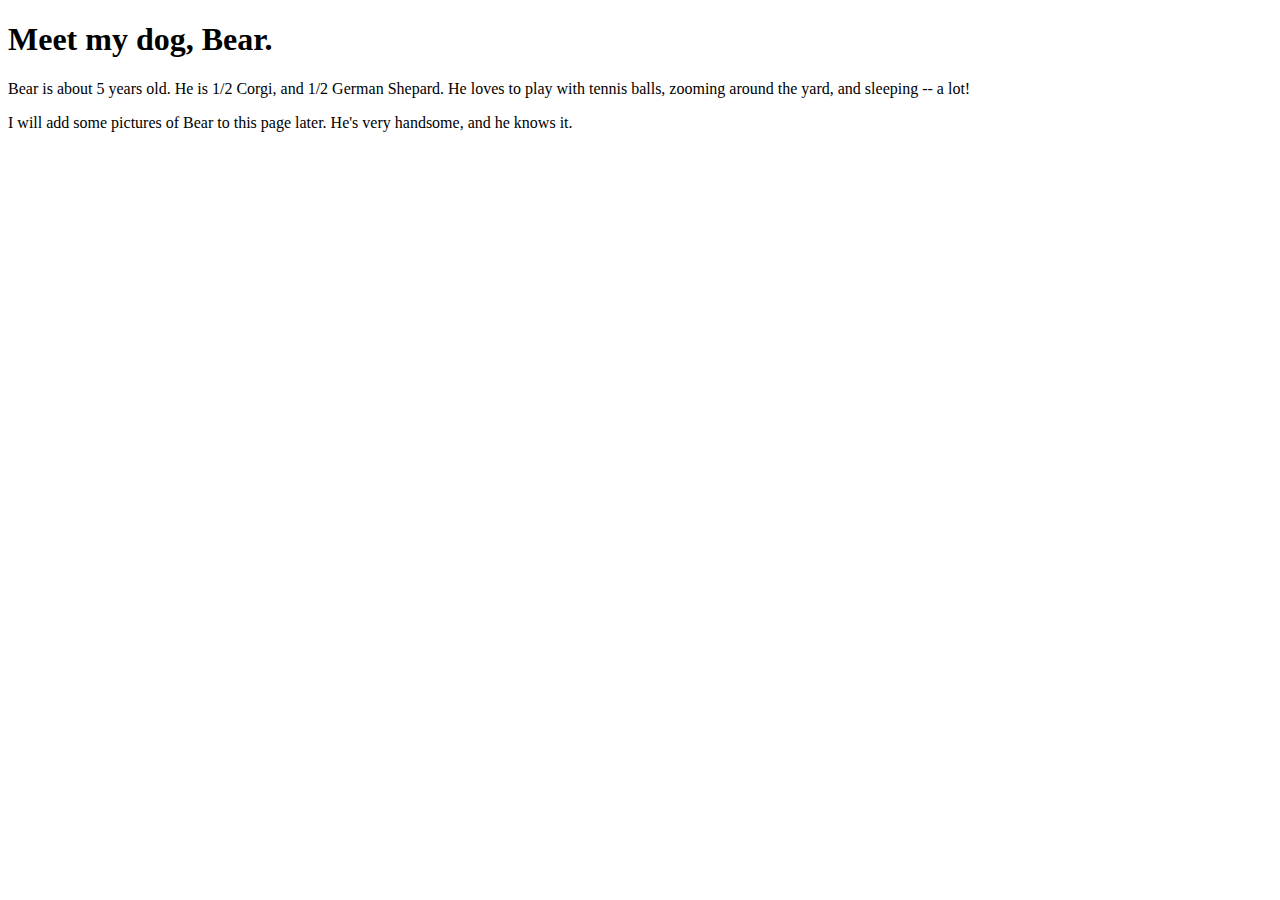
<file: my-dog.html>
<!DOCTYPE html>
<html lang="en-US">
<head>
  <title>My Dog Bear</title>
</head>
<body>
  <h1>Meet my dog, Bear.</h1>

  <p>Bear is about 5 years old. He is 1/2 Corgi, and 1/2 German Shepard.  He loves to play with tennis balls, zooming around the yard, and sleeping -- a lot!</p>

  <p>I will add some pictures of Bear to this page later. He's very handsome, and he knows it.</p>
</body>
</html>
</file>
